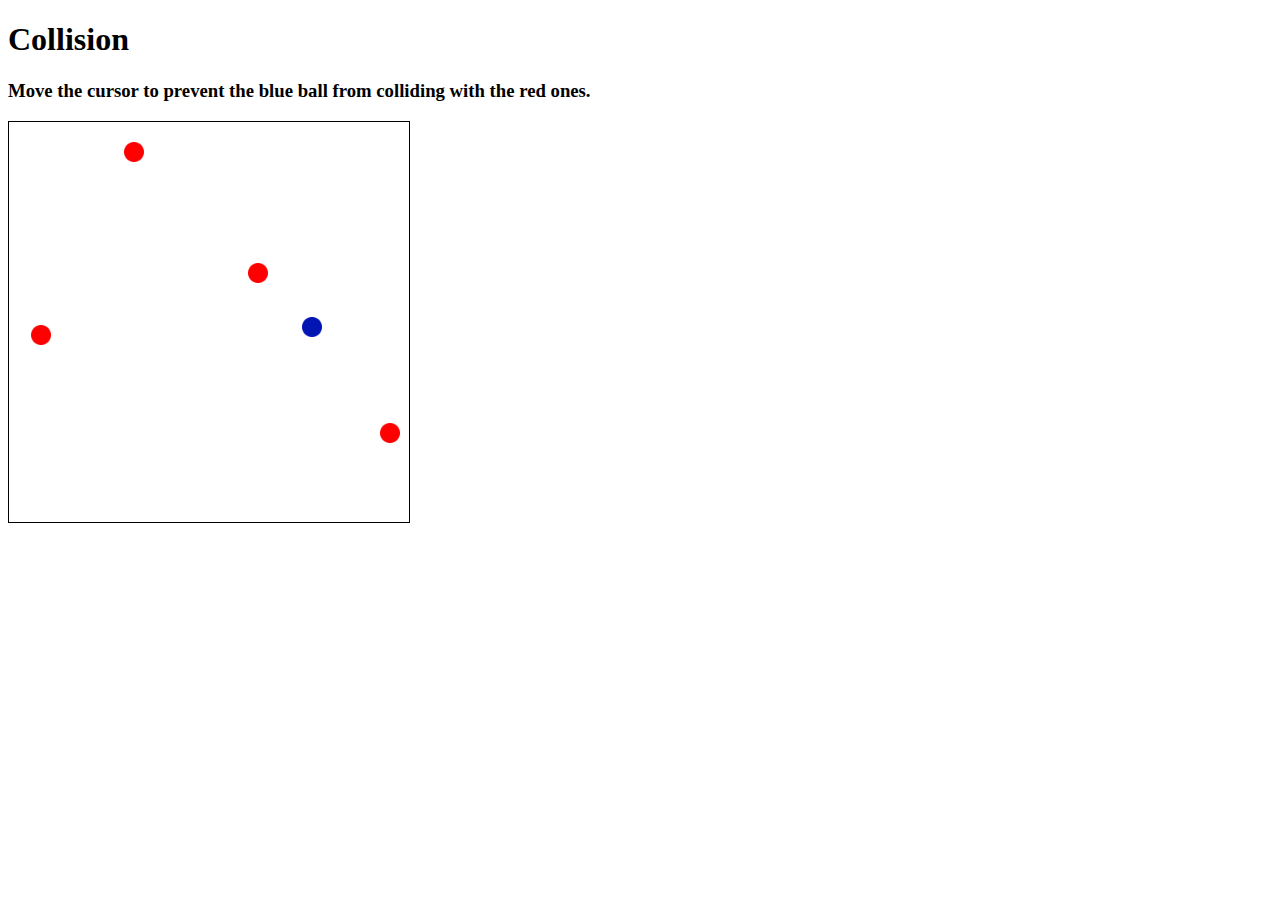
<file: src/index.html>
<!DOCTYPE HTML>
<html>
<head>
<title>Collision Game</title>
<style>
canvas
{
  border:1px solid black;
}
</style>
</head>
<body>
<h1>Collision</h1>
<h3>Move the cursor to prevent the blue ball from colliding with the red ones.</h3>
<canvas width="400" height="400" id="cv"></canvas>
<script src="game.js" type="text/javascript"></script>
</body>
</html>
</file>
